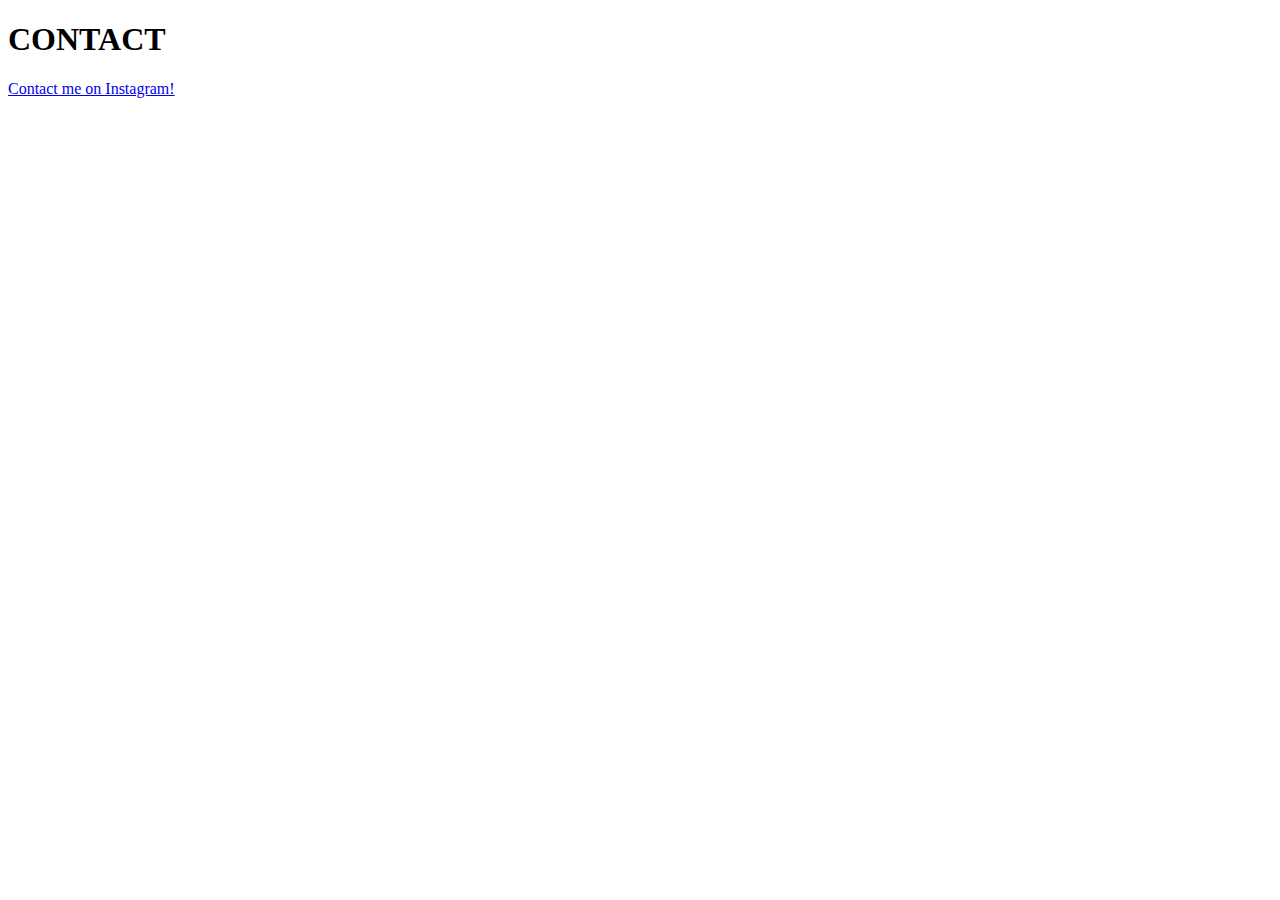
<file: contact.html>
<!DOCTYPE html>
<html lang="en">
<head>
    <meta charset="UTF-8">
    <meta name="viewport" content="width= <h1> ABOUT </h1>, initial-scale=1.0">
    <title>Document</title>
</head>
<body>
    <h1> CONTACT </h1>
    <a href="https://www.instagram.com/accounts/login/">Contact me on Instagram!</a>
</body>
</html>
</file>
